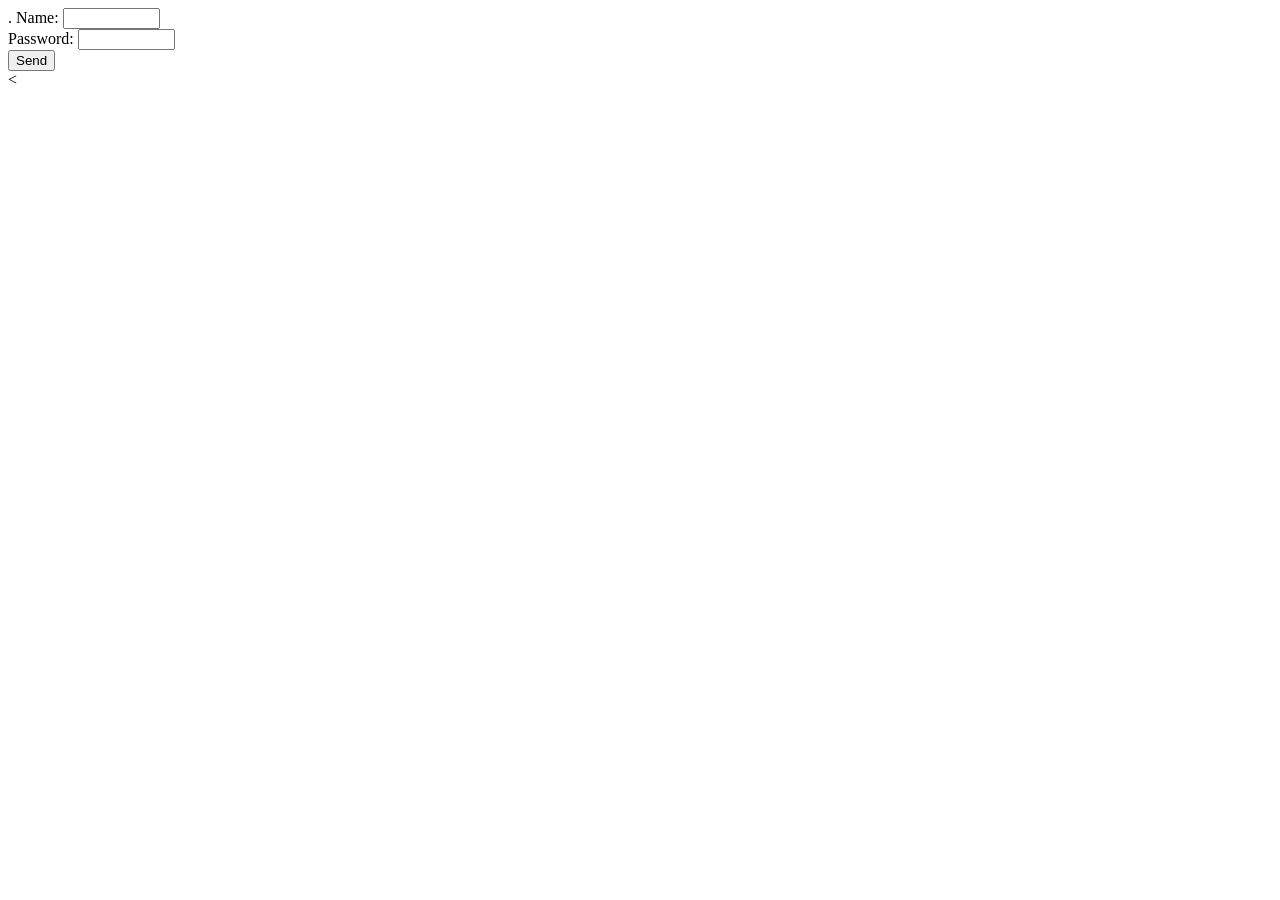
<file: maquette/formulaire ajax/index.html>
<!DOCTYPE html>
<html lang="en">
<head>
    <meta charset="UTF-8">
    <meta name="viewport" content="width=device-width, initial-scale=1.0">
    <title>Document</title>
</head>
<body>
    <form method="post" action="mailto:votreemail@email.com">.

	Name: <input type="text" size="10" maxlength="40" name="name" /><br />
	Password: <input type="password" size="10" maxlength="10" name="password" /><br />
	
	<input type="submit" value="Send" />
	
</form>

</body>
</html>

<
</file>
